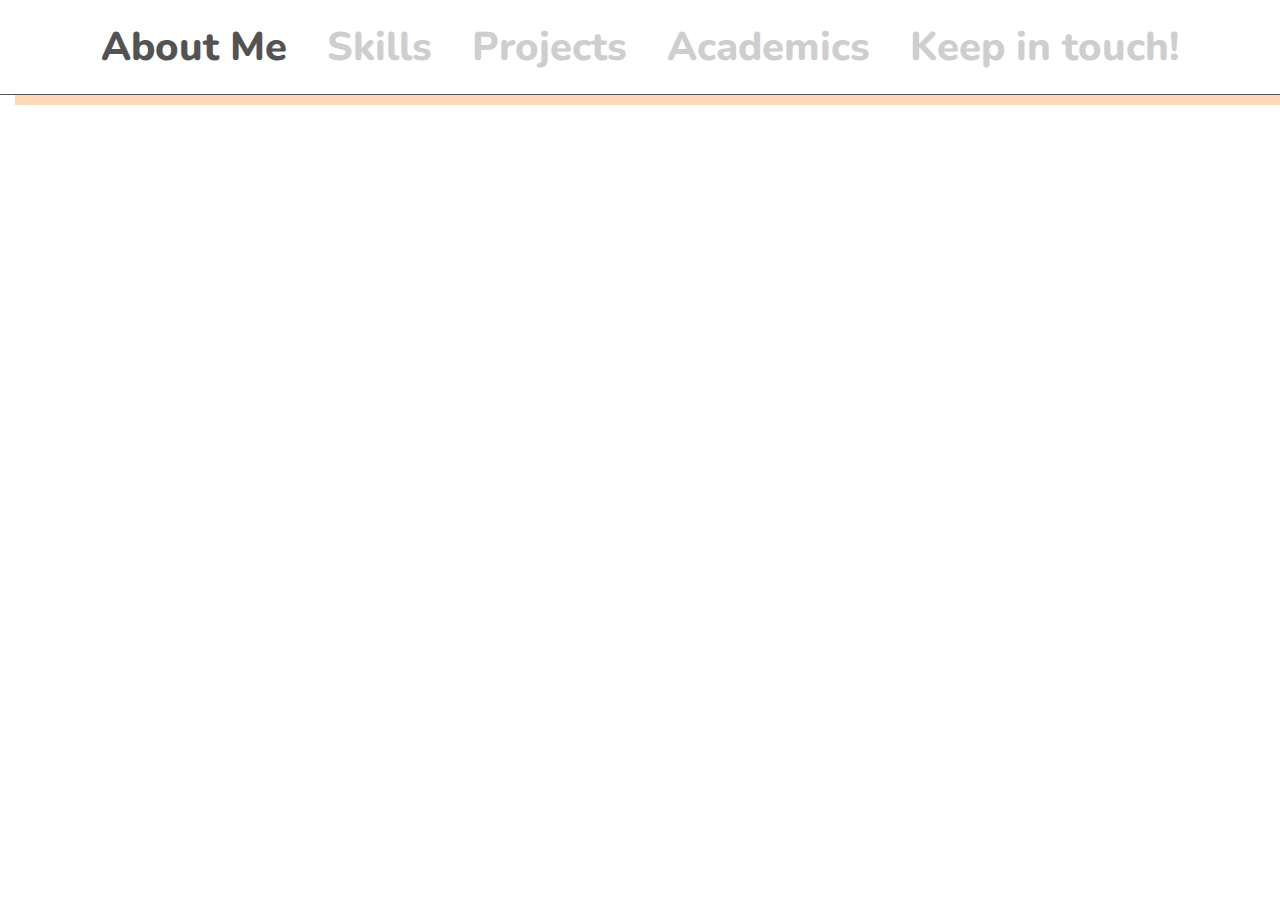
<file: index.html>
<!DOCTYPE html>
<html lang="en">
<head>
    <meta charset="UTF-8">
    <meta http-equiv="X-UA-Compatible" content="IE=edge">
    <meta name="viewport" content="width=device-width, initial-scale=1.0">
    <link rel="stylesheet" href="./style.css">
    <title>Hi! I'm Nico</title>
</head>
<body>
    <script src="./script/index.js"></script>
</body>
</html>
</file>
<file: style.css>
@import url('https://fonts.googleapis.com/css2?family=Nunito:wght@300;800&display=swap');

/*

COLOR PALLETE:

0081A7
00AFB9
FDFCDC
FED9B7
F07167

FONTS:

CFCECF
545354


*/

* {
    margin: 0;
    padding: 0;
    box-sizing: border-box;
    font-family: 'Nunito', sans-serif;
}

a { -webkit-tap-highlight-color: rgba(0,0,0,0); }

body {
    display: flex;
    width: 100vw;
    height: 100vh;
}

#nav-link {
    display: inherit;
    align-items: center;
    justify-content: center;
    min-width: 400px;
    border-right: 1px solid #545354;
    box-shadow: 10px 20px #FED9B7;
}

#nav-link ul li{
    list-style: none;
    font-size: 2.5em;
    font-weight: 800;
    margin-bottom: 1em;
}

a{
    text-decoration: none;
    color: #CFCECF;
}

a:hover, .selected{
    color: #545354;
}

.displayoff{
    display: none;
}

#render-container{
    width: 100%;
    display: inherit;
    justify-content: center;
    align-items: center;
}

.container{
    display: flex;
    justify-content: flex-start;
    align-items: center;
    width: 800px;
    height: 672px;
    border: 1px solid #545354;
    border-radius: 50px;
    box-shadow: 10px 15px #FED9B7;
}

#mySelf{
    position: absolute;
    animation: 0.5s characterOpacity;
    font-size: 1.5em;
    font-weight: 200;
  }
  
@keyframes characterOpacity {
    from {
        opacity: 0%;
    }
  
    to {
        opacity: 100%;
    }
}

.hi{
    margin-top: 314px;
    margin-left: 420px;
}

.computer{
    width: 180px;
    margin-top: 397px;
    margin-left: 530px;
}

.wink{
    width: 130px;
    margin-top: 430px;
    margin-left: 580px;
}

.so2{
    width: 280px;
    margin-top: 351px;
    margin-left: 460px;
}

.callMe{
    width: 245px;
    height: 260px;
    margin-top: 363px;
    margin-left: 460px;
}

#code{
    height: 172px;
}

#design{
    height: 60px;
}

#code img,
#design img{
    width: 60px;
    height: 60px;
    margin: 10px;
    animation: 0.5s iconOpacity;
}

@keyframes iconOpacity {
    from{
        padding-left: 100%;
    }
    to{
        padding-left: 0%;
    }
}

#project img{
    width: 320px;
    height: 200px;
    margin: 20px;
    animation: 0.5s projectOpacity;
}

@keyframes projectOpacity {
    from {
        margin-left: 40%;
    }
  
    to {
        margin-left: 20px;
    }
}

#info h2{
    margin: 20px 0;
}

#info{
    display: flex;
    width: 100%;
    height: 80%;
    margin-left: 40px;
    margin-right: 40px;
    color: #545354;
    margin-bottom: 40px;
}

#info p{
    width: 95%;
    margin-top: 20px;
    margin-left: 20px;
    animation: 0.5s slidein;
    font-size: 1.5em;
    font-weight: 200;
}

#academics p{
    font-size: 1em;
}
  
 @keyframes slidein {
    from {
        margin-left: 100%;
    }
  
    to {
        margin-left: 20px;
    }
}

#contact {
    width: 450px !important;
    height: 100% !important;
}

#contact-form{
    display: flex;
    height: 95%;
    flex-direction: column;
    align-items: flex-start;
}

#contact-form label,
#contact-form input,
#contact-form textarea,
#contact-form button{
    width: 20%;
    margin-left: 20px;
    animation: 0.5s slidein;
    font-size: 1.2em;
    font-weight: 200;
}

#contact-form input{
    width: 80%;
    padding: 5px 20px;
    border: 1px #545354 solid;
    border-radius: 20px;
}

#contact-form textarea{
    width: 80%;
    height: 150px;
    resize: none;
    padding: 5px 20px;
    border-radius: 20px;
}

.button{
    display: flex;
    width: 85%;
    justify-content: center;
    align-items: center;
}

#contact-form button,
#next,
#prev{
    width: 55px;
    height: 50px;
    align-self: center;
    border: 1px #545354 solid;
    border-radius: 10px;
    background-color: white;
    cursor: pointer;
}

#contact-form button img,
#next img,
#prev img{
    margin: 0;
    padding: 10px;
    width: 50px;
    height: 50px;
}

.nav-button{
    display: none;
}

.displayoff{
    display: none !important;
}

#actualContainer{
    width: 100%;
}

@media (max-width: 1294px) {
    body{
        flex-direction: column;
    }

    #nav-link{
        border-right: none;
        border-bottom: 1px solid #545354;
        box-shadow: 15px 10px #FED9B7;
        margin-bottom: 40px;
    }

    #nav-link ul{
        display: flex;
        justify-content: space-between;
    }

    #nav-link ul li{
        margin: 20px;
    }
}

@media (max-width: 1122px) {
    #nav-link ul li{
        font-size: 2em;
    }
}

@media (max-width: 940px) {
    body{
        justify-content: center;
    }

    #nav-link{
        display: none;
    }

    .container{
        margin: 0 70px;
    }

    #mySelf{
        position: absolute;
        bottom: 0;
        right: 20px;
        width: 360px;
    }

    .computer{
        width: 260px !important;
    }

    .wink{
        width: 170px !important;
        margin: 20px;
    }

    .callMe{
        width: 330px !important;
        height: 345px !important;
    }

    #actualContainer{
        display: flex;
        flex-direction: column;
    }

    #container-nav{
        display: inherit;
        align-items: flex-end;
        width: 65%;
        height: 100%;
    }

    .position #container-nav,
    .positionLast #container-nav{
        width: 100%;
        margin-top: -630px;
        align-items: flex-start;
        justify-content: flex-end;
    }

    .positionLast #container-nav{
        margin-top: -654px;
    }

    .nav-button{
        display: flex;
    }

    #prevButton,
    #nextButton{
        width: 50px;
        margin: 50px 20px 0
    }

    #next,
    #prev{
        box-shadow: 5px 6px #FED9B7;
    }

    #next img,
    #prev img{
        width: 55px;
    }
}

@media (max-width: 778px) {
    #mySelf{
        display: none;
    }

    #container-nav{
        display: inherit;
        align-items: flex-end;
        width: 100%;
        height: 100%;
    }
}

@media (max-width: 658px){
    body, p{
        font-size: 0.9em;
    }

    body h2{
        font-size: 1.3em;
    }

    .position #container-nav{
        margin-top: -604px;
    }

    .positionLast #container-nav{
        margin-top: -660px;
    }
}

@media (max-width: 621px){
    #code img,
    #design img{
        width: 50px;
        height: 50px;
    }
}

@media (max-width: 601px){
    body, p{
        font-size: 0.85em;
    }

    body h2{
        font-size: 1.2em;
    }

    #contact{
        width: 80% !important;
    }

    .position #container-nav{
        margin-top: -584px;
    }

    .positionLast #container-nav{
        margin-top: -656px;
    }
}

@media (max-width: 580px){
    body, p{
        font-size: 0.8em;
    }

    body h2{
        font-size: 1.2em;
    }

    #contact{
        width: 100% !important;
    }

    .position #container-nav{
        margin-top: -568px;
    }

    .positionLast #container-nav{
        margin-top: -656px;
    }
}

@media (max-width: 560px){
    body, p{
        font-size: 0.75em;
    }

    #info h2{
        font-size: 1.5em;
        margin: 5px 0;
    }

    .container{
        margin: 30px;
        height: 600px;
    }

    #code,
    #design{
        margin-bottom: 20px;
    }

    #code img,
    #design img{
        width: 40px;
        height: 40px;
    }

    #container-nav{
        margin-bottom: -31px;
        margin-left: 0px;       
    }

    #prevButton{
        margin-left: 5px;
    }

    #nextButton{
        margin-left: 5px;
    }

    .position #container-nav{
        margin-top: -520px;
        margin-left: 30px;
    }

    .positionLast #container-nav{
        margin-top: -582px;
        margin-left: 30px;
    }
}

@media (max-width: 359px){
    #container-nav{
        margin-bottom: -31px;
        margin-left: 0px;       
    }

    #code img,
    #design img{
        width: 35px;
        height: 35px;
    }

    #prevButton{
        margin-left: 5px;
    }

    #nextButton{
        margin-left: 5px;
    }

    .position #container-nav{
        margin-top: -565px;
        margin-left: 30px;
    }

    .positionLast #container-nav{
        margin-top: -579px;
        margin-left: 30px;
    }

    #container-nav .nav-button,
    #container-nav img,
    #next,
    #prev{
        width: 40px !important;
        height: 40px !important;
    }
}

@media (max-width: 358px){
    body, p{
        font-size: 0.65em;
        margin: 10px !important;
    }

    #info h2{
        font-size: 1.5em;
        margin: 5px 0;
    }

    #prevButton{
        margin-left: 5px;
    }

    #nextButton{
        margin-left: 5px;
    }

    .position #container-nav{
        margin-top: -565px;
        margin-left: 30px;
    }

    .positionLast #container-nav{
        margin-top: -579px;
        margin-left: 30px;
    }
}
</file>
